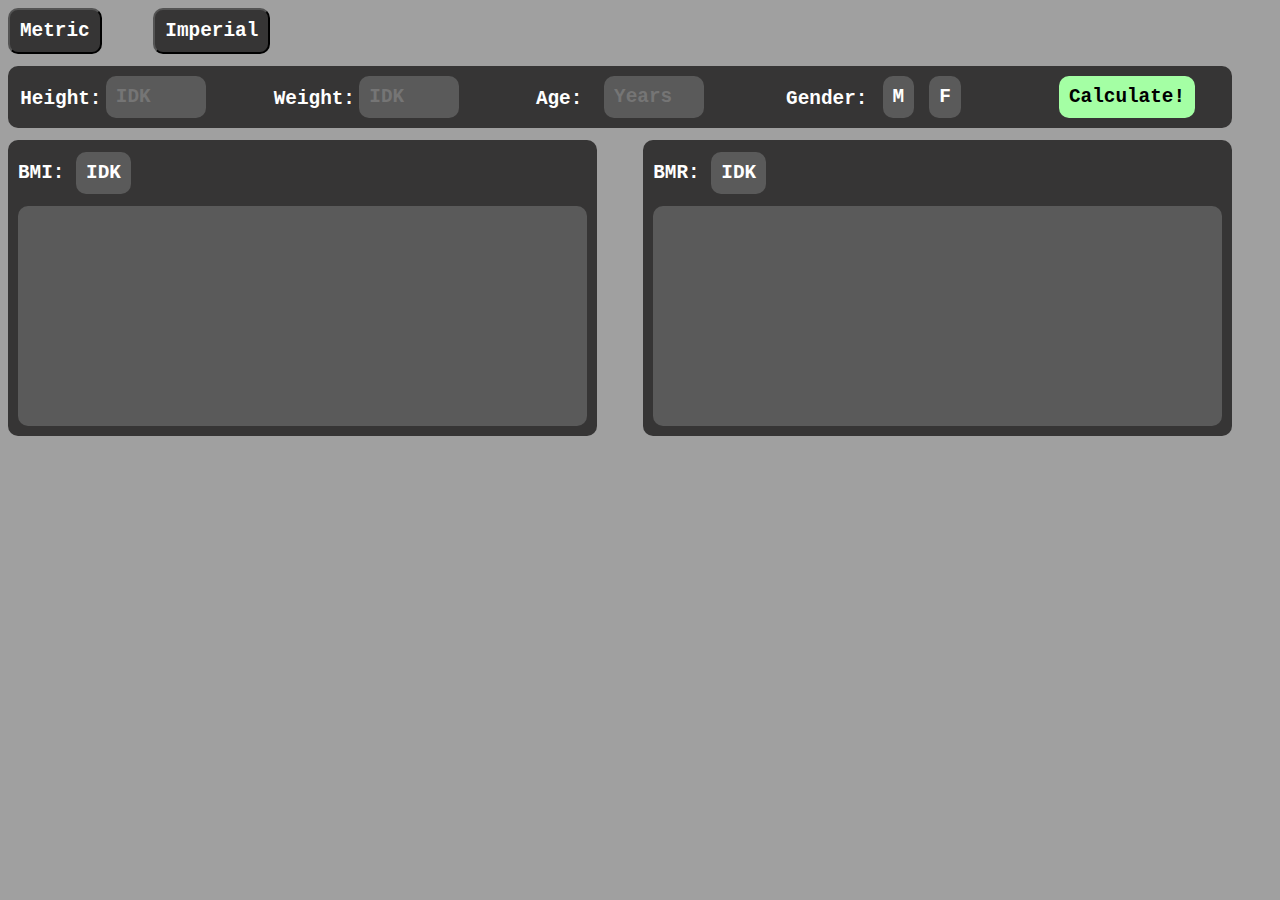
<file: Bmi&BmrCalc/index.html>
<!DOCTYPE html>
<html lang="en">
<head>
    <link rel="stylesheet" href="style.css">
    <title>BMI & BMR Calculator</title>
</head>
<body>

<div class="entireContainer">

    <div class="system">
        <button onclick="setMetric()" id="metric" class="metric c1 c sys c3">Metric</button>
        <button onclick="setImp()" id="imperial" class="imperial c1 sys c3">Imperial</button>
    </div>

    <div class="info c1 c">
        <div class="height infoSection">
            <section class="infoText">Height:</section>
            <input id="height" type="text" class="c2" name="weight" placeholder="IDK" value="">
        </div>

        <div class="weight infoSection">
            <section class="infoText">Weight:</section>
            <input id="weight" class="c2" type="text" name="weight" placeholder="IDK" value="">
        </div>

        <div class="age infoSection">
            <section class="infoText">Age:</section>
            <input id="age" class="c2" type="text" name="weight" placeholder="Years" value="">
        </div>

        <div class="gender infoSection">
            <section class="infoText">Gender:</section>
            <button onclick="setmale()" id="maleB" class="maleButton c2 c3">M</button>
            <button onclick="setfemale()" id="femaleB" class="femaleButton c2 c3">F</button>
        </div>

        <div class="infoSection">
            <button id="calculate" class="calculate c2">Calculate!</button>
        </div>
    </div>
    <div class="cards">
        <div class="cardContainer">
            <div class="card c1 c">
                <div class="cardSection">
                    <section class="infoText cardText">BMI:</section>
                    <div id="bmiFinal" class="cardInfo bmi c2">IDK</div>
                </div>
                <div id="bmifeedback" class="cardFeedBack c2"></div>
            </div>

            <div class="card c1 c">
                <div class="cardSection">
                    <section class="infoText cardText">BMR:</section>
                    <div id="bmrFinal" class="cardInfo bmr c2">IDK</div>
                </div>
                <div id="bmrfeedback" class="cardFeedBack c2"></div>
            </div>
        </div>
    </div>

</div>
<script src="script.js"></script>
</body>
</html>
</file>
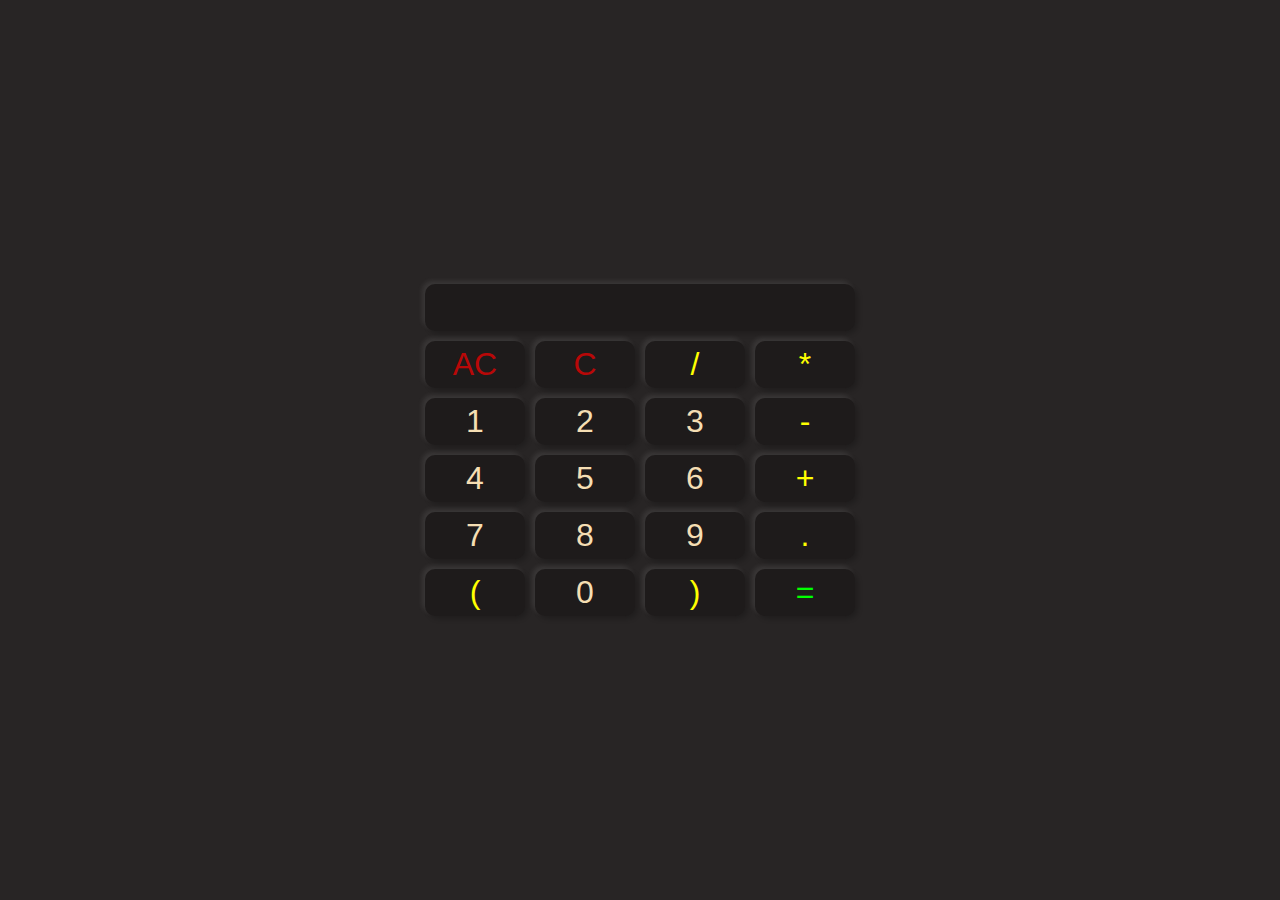
<file: Calculator/calc.html>
<!DOCTYPE html>
<html lang="en">
<head>
    <meta charset="UTF-8">
    <meta http-equiv="X-UA-Compatible" content="IE=edge">
    <meta name="viewport" content="width=device-width, initial-scale=1.0">
    <title>Calculator</title>
    <link rel="stylesheet" href="style.css">
    <link href="https://fonts.cdnfonts.com/css/minecraft-3" rel="stylesheet">
</head>
<body>
    <!-- this is a calculator -->
    <div class="containercontainer">
        <div class="container">
            <input type="text" class="text child" id="display">
            <button class="child clear" onclick="clearDisplay()">AC</button>
            <button class="child clear" onclick="removeLastCharacter()">C</button>
            <button class="child operator" onclick="operatorcaller('/')">/</button>
            <button class="child operator" onclick="operatorcaller('*')">*</button>
            <button class="child" onclick="numbercaller(1)">1</button>
            <button class="child" onclick="numbercaller(2)">2</button>
            <button class="child" onclick="numbercaller(3)">3</button>
            <button class="child operator" onclick="operatorcaller('-')">-</button>
            <button class="child" onclick="numbercaller(4)">4</button>
            <button class="child" onclick="numbercaller(5)">5</button>
            <button class="child" onclick="numbercaller(6)">6</button>
            <button class="child operator" onclick="operatorcaller('+')">+</button>
            <button class="child" onclick="numbercaller(7)">7</button>
            <button class="child" onclick="numbercaller(8)">8</button>
            <button class="child" onclick="numbercaller(9)">9</button>
            <button class="child operator" onclick="operatorcaller('.')">.</button>
            <button class="child operator" onclick="operatorcaller('\(')">(</button>
            <button class="child" onclick="numbercaller(0)">0</button>
            <button class="child operator" onclick="operatorcaller('\)')">)</button>
            <button class="child equal" onclick="giveResult()">=</button>
        </div>
    </div>
    <script src="script.js"></script>
</body>
</html>
</file>
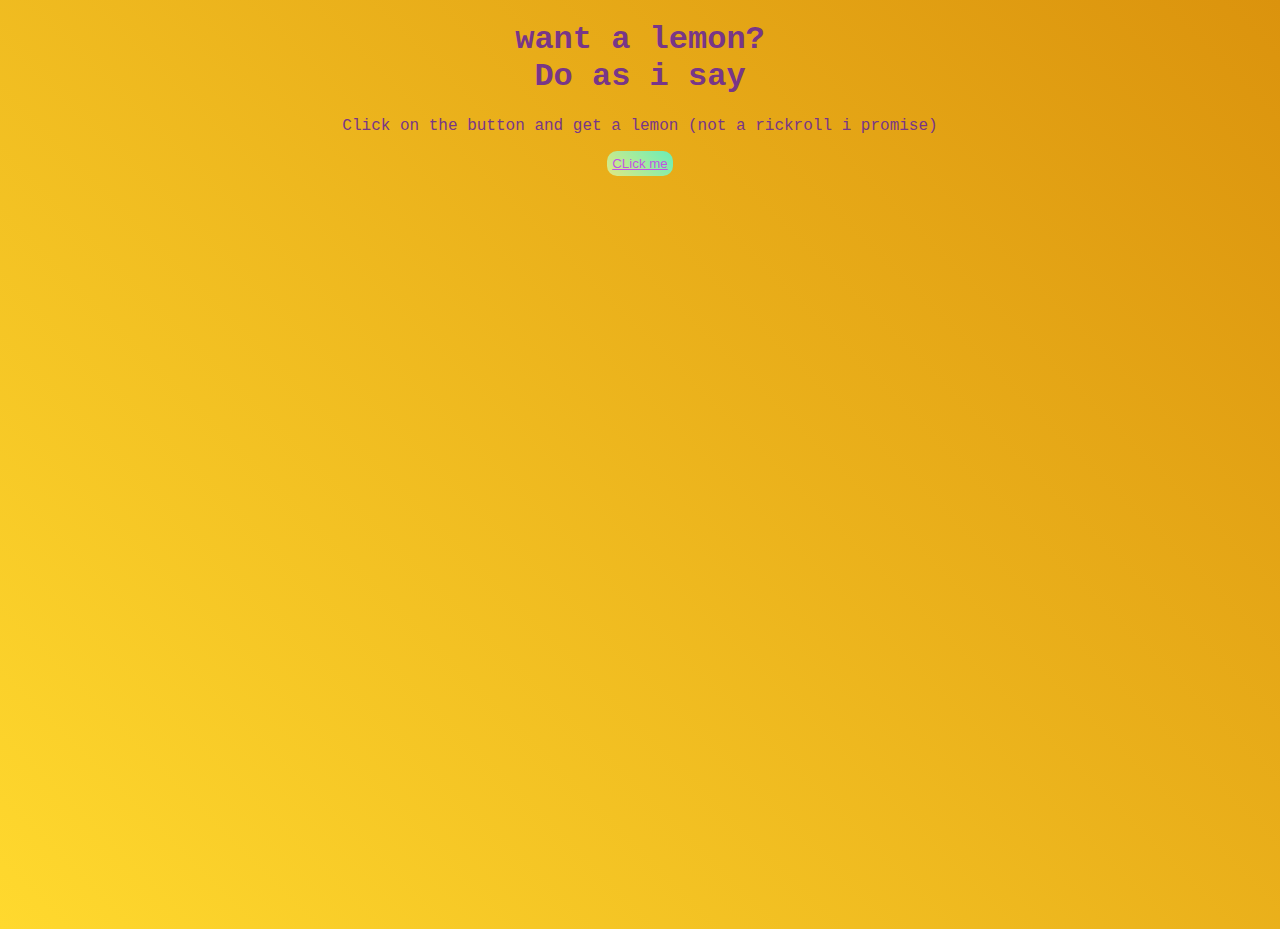
<file: lemon/hoho.html>
<!DOCTYPE html>
<html>
<head>
<link rel="stylesheet" href="style1.css">
<title>hmm what could this be?</title>
</head>
<body>
    <H1>want a lemon?<br>
     Do as i say</H1>
    <p>Click on the button and get a lemon (not a rickroll i promise)</p>
    <button><a href="tutu.html">CLick me</a></button>
</body>
</html>
</file>
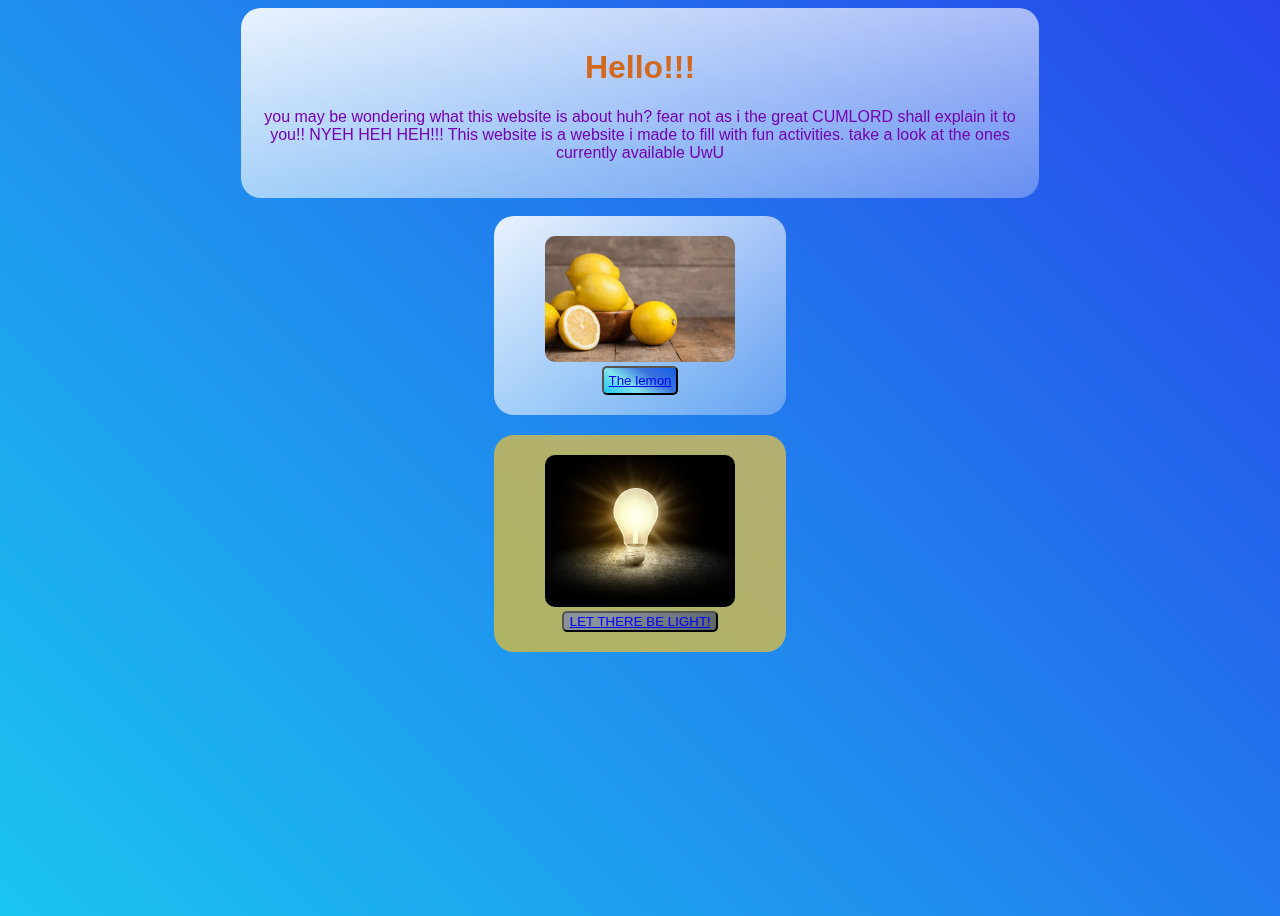
<file: lemon/LemonHome.html>
<!DOCTYPE html>
<html>
<head>
<link rel="stylesheet" href="style.css">
<title>:00</title>
</head>
<body>
    <div class="intro">
    <h1>Hello!!!</h1> 
    <p>you may be wondering what this website is about huh? fear not as i the great CUMLORD shall explain it to you!! NYEH HEH HEH!!! 
        This website is a website i made to fill with fun activities. take a look at the ones currently available UwU</p>
    </div> <br>
    <div class="boo">
        <img src="lemons-table-shutterstock.jpg"><br>
        <button class="lemmonButton"><a href="hoho.html">The lemon</a></button>
    </div>
    <div class="lights">
        <img class="bulb" src="bulb.jpg" alt="">
        <button class="lightsButton"><a href="bulb.html">LET THERE BE LIGHT!</a></button>
    </div>
</body>
</html>
</file>
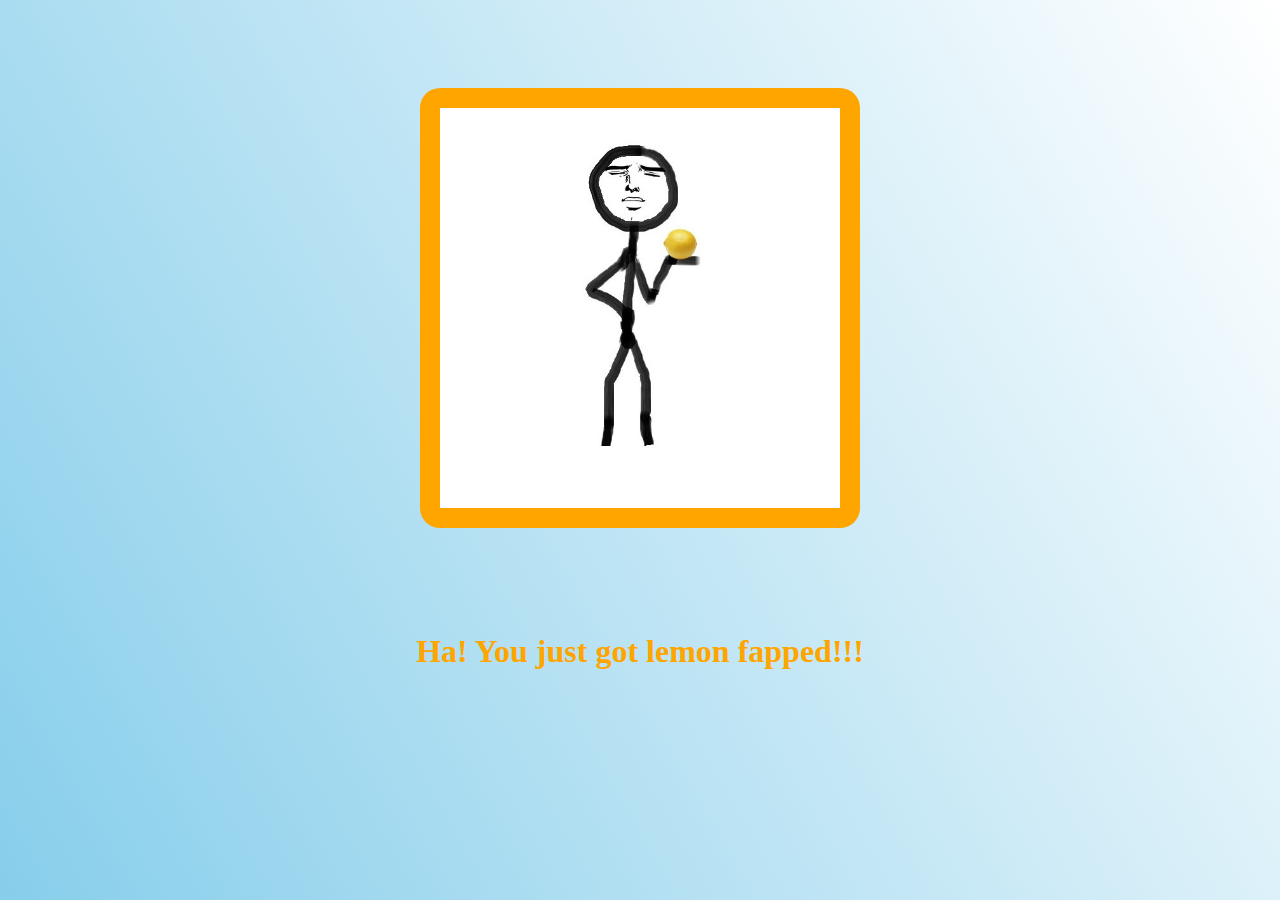
<file: lemon/tutu.html>
<!DOCTYPE html>
<html>
    <head>
        <link rel="stylesheet" href="style2.css">
        <title>look at deez lemons :))</title>
    </head>
    <body>
        <img src="stick figure.jpg">
        <h1>Ha! You just got lemon fapped!!!</h1>
    </body>
</html>
</file>
<file: Bmi&BmrCalc/style.css>
* {
    font-size: 1.1rem;
    font-family: 'Courier New', Courier, monospace;
    font-weight: 800;
    color: white;
}
.c1 {
    background-color: #363535;
    margin-bottom: 12px;
    margin-right: 40px;
    padding: 10px;
    border-radius: 10px;
}
.c2 {
    background-color: #5a5a5a;
    padding: 10px;
    border-radius: 10px;
    border: none;
}
.sys {
    display: inline-block;
}
.info {
    display: flex;
    justify-content: space-between;
    align-items: center;
}
.infoText {
    margin-top: 12px;
}
.infoSection {
    width: 190px;
    display: flex;
    justify-content: space-around;
}
input {
    width: 80px;
    transition: transform 200ms ease-in-out;
}
input:hover {
    transform: scale(1.2);
}
.cardInfo, .cardText {
    display: inline-block;
}
.cardSection {
    margin-bottom: 12px;
}
.cardFeedBack {
    min-height: 200px;
    transition: animation 300ms ease-in-out;
}
.cardFeedBack:hover {
    animation: textAnim 5s;
    animation-iteration-count: infinite;
}
.cardContainer {
    display: flex;
    justify-content: space-between;
}
.card {
    min-width: 45%;
}
body {
    background-color: #a0a0a0;
}
.calculate {
    background-color: #a4ffa4;
    color: black;
    transition: background-color 300ms ease-in-out;
}
.calculate:hover {
    background-color: #ffffff;
}
.c3 {
    transition: background-color 300ms ease-in-out, color 300ms ease-in-out;
}
.c3:hover {
    background-color: #ffffff;
    color: black;
}
@keyframes textAnim {
    0% {
        color: #ffc097;
    }
    20% {
        color: #ffee93;
    }
    40% {
        color: #fcf5c7;
    }
    60% {
        color: #a0ced9;
    }
    80% {
        color: #adf7b6;
    }
    100% {
        color: #ffc097;
    }
}
</file>
<file: Calculator/style.css>
*{
    padding: 0;
    margin: 0;
    box-sizing: border-box;
    font-family: 'Minecraft', sans-serif;
}
.containercontainer {
    height: 100vh;
    width: 100%;
    background-color: #282525;
    display: flex;
    justify-content: center;
    align-items: center;
}
.container {
    display: grid;
    grid-template-rows: repeat(6, 1fr);
    grid-template-columns: repeat(4, 1fr);
    gap: 10px;
    font-family: 'Minecraft', sans-serif;
}
.text {
    grid-column: span 4;
    text-align: right;
    color: #F5DEB3;
}
.child {
    padding: 5px;
    font-size: 2rem;
    border-radius: 10px;
    border: none;
    background-color: #1e1b1b;
    box-shadow: -3px -3px 5px rgba(225, 225, 225, 0.1), 3px 3px 5px rgba(0, 0, 0, 0.2);
    transition: color 0.4s ease-in-out;
    transition: transform 0.6s ease-in-out;
}
.child:hover {
    color: #65a0ff;
    transform: scale(1.05);
}
button {
    color: #F5DEB3;
}
.operator {
    color: #FFFF00;
}
.clear {
    color: #b80808;
}
.equal {
    color: #00ff00;
}
</file>
<file: lemon/style1.css>
body {
    background: linear-gradient(45deg, #ffd92e, #db930d);
    min-height: 100vh;
    min-width: 100vh;
    color: #783688;
    font-family: 'Courier New';
    text-align: center;
}
button {
    padding: 5px;
    border-radius: 10px;
    border: none;
    background: linear-gradient(45deg, #dfe984, #69eeb7);
}
a {
    color: rgb(193, 84, 226);
}
</file>
<file: lemon/style.css>
body {
    text-align: center;
    background: linear-gradient(45deg, #1ac5f0, #2745eb);
    min-height: 100vh;
}
.intro {
    padding: 20px;
    margin: auto;
    border-radius: 20px;
    height: 25%;
    width: 60%;
    background: linear-gradient(to right bottom, rgba(255,255,255,0.9), rgba(255,255,255,0.3) 
    );
    backdrop-filter: blur(5px);
    color: chocolate;
    font-family: Arial, Helvetica, sans-serif;
}
p {
    color: #7800af;
}
img {
    width: 75%;
    height: 75%;
    border-radius: 10px;
    margin: auto;
}
div.boo {
    padding: 20px;
    margin: auto;
    border-radius: 20px;
    height: 25%;
    width: 20%;
    background: linear-gradient(to right bottom, rgba(255,255,255,0.9), rgba(255,255,255,0.3) 
    );
    backdrop-filter: blur(5px);
}
.lemmonButton {
    padding: 5px;
    border-radius: 5px;
    background: linear-gradient(35deg, #1ac5f0,#83e5ec,#3a73dd,#155ee6);
}
.lights {
    margin: auto;
    margin-top: 20px;
    height: 25%;
    width: 20%;
    padding: 20px;
    background: linear-gradient(to right top, #afb464, #b3ae72);
    border-radius: 20px;
}
.lightsButton {
    background-color: #5b6467;
    background-image: linear-gradient(315deg, #5b6467 0%, #8b939a 74%);
    border-radius: 5px;
}
</file>
<file: lemon/style2.css>
html {
    background: linear-gradient(60deg, skyBlue, white);
    min-height: 100vh;
    text-align: center;
}
img {
    margin: 5rem;
    height: 400px;
    width: 400px;
    padding: 20px;
    background-color: orange;
    border-radius: 20px;
}
h1 {
    color: orange;
}
</file>
